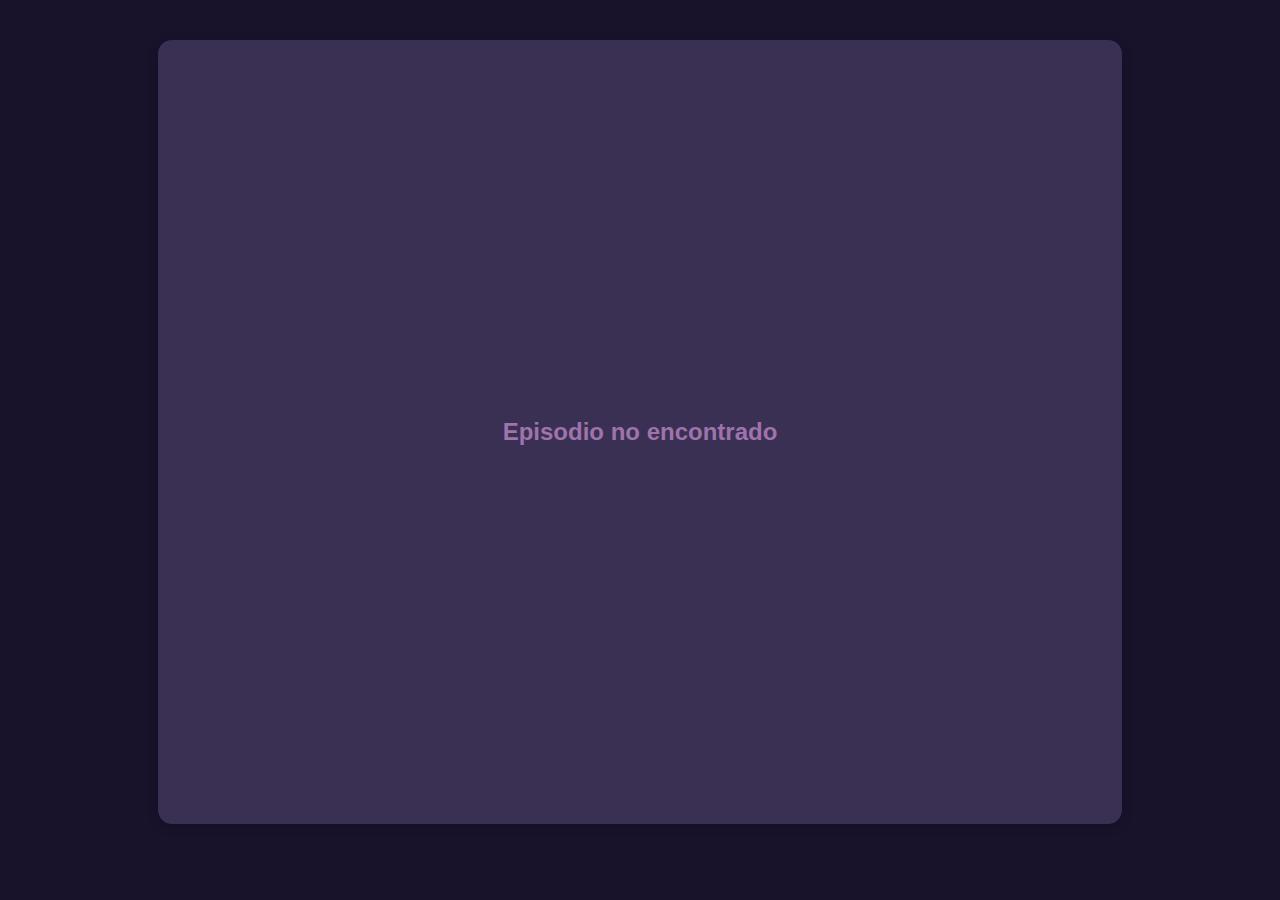
<file: watch.html>
<!DOCTYPE html>
<html lang="es">
<head>
    <meta charset="UTF-8">
    <meta name="viewport" content="width=device-width, initial-scale=1.0">
    <title>Reproductor de Anime</title>
    <link rel="stylesheet" href="main.css">
</head>
<body>
    <div class="video-container">
        <div id="player-wrapper">
            <!-- Aquí se insertará el reproductor dinámicamente -->
        </div>
        <h2 id="episode-title">Episodio 1</h2>
    </div>
    <script src="watch.js"></script>
</body>
</html>
</file>
<file: main.css>
body {
    background: #18122B;
    color: #fff;
    font-family: 'Segoe UI', Arial, sans-serif;
    margin: 0;
    padding: 0;
}

header, nav {
    background: #443C68;
    color: #fff;
    padding: 1.5rem 2rem;
    display: flex;
    align-items: center;
    justify-content: space-between;
    box-shadow: 0 2px 8px rgba(0,0,0,0.07);
}

.anime-grid {
    display: grid;
    grid-template-columns: repeat(auto-fill, minmax(220px, 1fr));
    gap: 32px;
    padding: 40px 5vw;
    max-width: 1200px;
    margin: 0 auto;
}

.anime-card {
    cursor: pointer;
    transition: transform 0.3s;
    background: #393053;
    border-radius: 12px;
    box-shadow: 0 2px 12px rgba(0,0,0,0.18);
    padding: 1.5rem 1rem 1rem 1rem;
    text-align: center;
    display: flex;
    flex-direction: column;
    align-items: center;
}

.anime-card img {
    width: 160px;
    height: 230px;
    object-fit: cover;
    border-radius: 8px;
    margin-bottom: 1rem;
    box-shadow: 0 1px 6px rgba(0,0,0,0.20);
}

.anime-card h3 {
    margin: 0.5rem 0 0 0;
    font-size: 1.1rem;
    color: #9F73AB;
    font-weight: 600;
}

.anime-card:hover {
    transform: scale(1.05);
    box-shadow: 0 4px 18px rgba(159,115,171,0.18);
}

input[type="text"]#search {
    padding: 0.7rem 1.2rem;
    border-radius: 6px;
    border: 1px solid #9F73AB;
    font-size: 1rem;
    width: 260px;
    outline: none;
    background: #393053;
    color: #fff;
    transition: border 0.2s, background 0.2s;
}
input[type="text"]#search:focus {
    border: 1.5px solid #9F73AB;
    background: #443C68;
}

.anime-detail {
    background: #393053;
    border-radius: 14px;
    box-shadow: 0 2px 12px rgba(0,0,0,0.18);
    max-width: 900px;
    margin: 40px auto;
    padding: 2rem;
    display: flex;
    gap: 2rem;
    align-items: flex-start;
}

.anime-detail img {
    width: 220px;
    height: 320px;
    object-fit: cover;
    border-radius: 10px;
    box-shadow: 0 1px 8px rgba(0,0,0,0.20);
}

.anime-detail .info {
    flex: 1;
}

.anime-detail h1 {
    color: #9F73AB;
    margin-top: 0;
}

.episodes {
    margin-top: 1.5rem;
}

.episode {
    background: #9F73AB;
    color: #fff;
    border-radius: 6px;
    padding: 0.7rem 1.2rem;
    margin: 0.5rem 0.5rem 0 0;
    display: inline-block;
    cursor: pointer;
    font-size: 1rem;
    transition: background 0.2s;
}
.episode:hover {
    background: #443C68;
}

.video-container {
    display: flex;
    flex-direction: column;
    align-items: center;
    justify-content: center;
    min-height: 80vh;
    background: #393053;
    border-radius: 14px;
    box-shadow: 0 2px 12px rgba(0,0,0,0.18);
    max-width: 900px;
    margin: 40px auto;
    padding: 2rem;
}

.video-container video {
    width: 100%;
    max-width: 700px;
    border-radius: 10px;
    margin-bottom: 1.5rem;
    background: #000;
}

.video-container h2 {
    color: #9F73AB;
    margin: 0;
}
</file>
